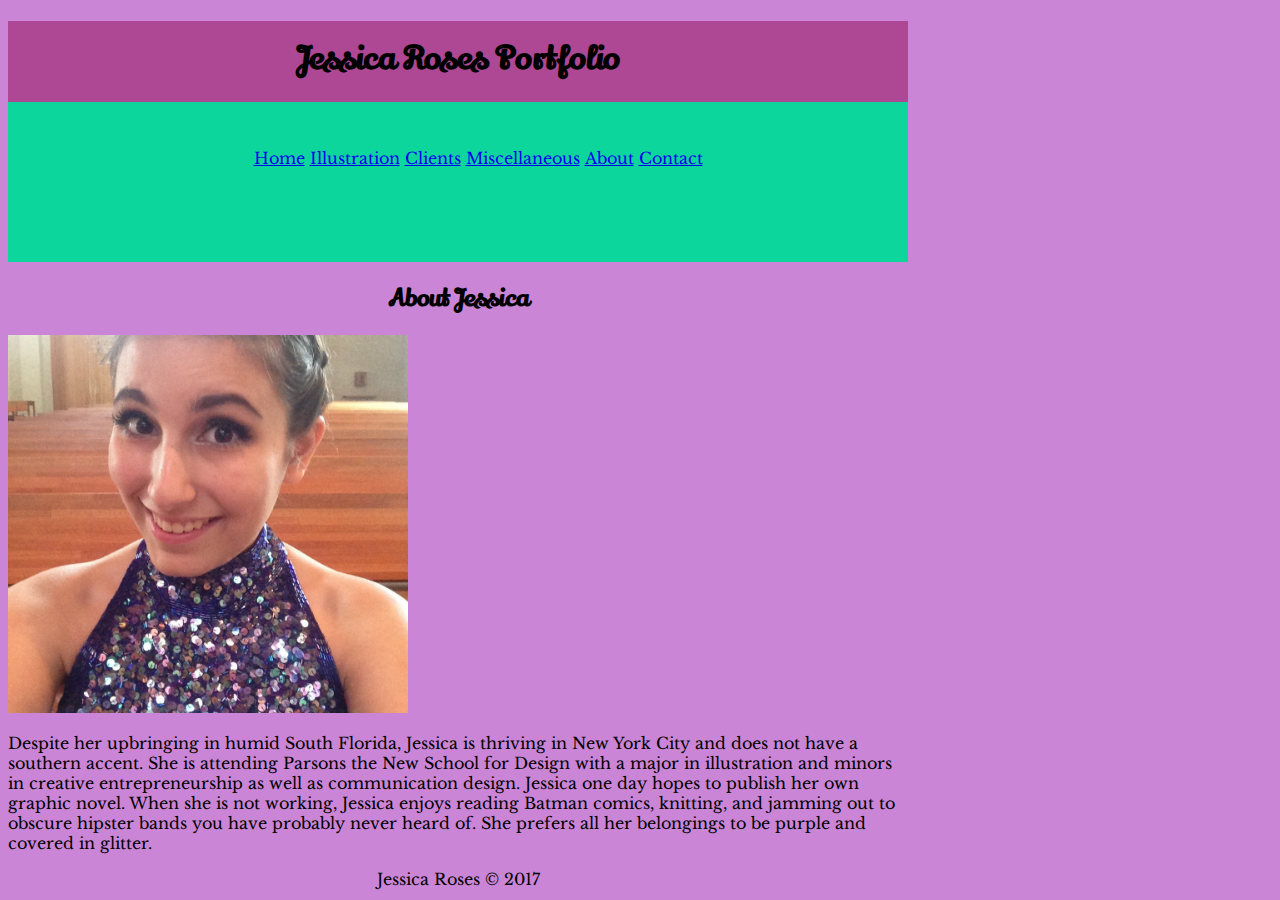
<file: assignment 4/about.html>
<!DOCTYPE html>
<html lang="en">

<head>
    <meta charset="utf-8">
    <title>Jessica Roses Portfolio</title>
<link href="https://fonts.googleapis.com/css?family=Libre+Baskerville|Lily+Script+One" rel="stylesheet">
<link rel="stylesheet" href="css/style.css" media="all">
</head>

<body>
    <header>
        <h1>Jessica Roses Portfolio</h1>
        <nav>
            <ul>
                <li><a class=".navlinks" href="index.html">Home</a></li>
                <li><a class=".navlinks" href="illustration.html">Illustration</a></li>
                <li><a class=".navlinks" href="clients.html">Clients</a></li>
                <li><a class=".navlinks" href="miscellaneous.html">Miscellaneous</a></li>
                <li><a class=".navlinks" href="about.html">About</a></li>
                <li><a class=".navlinks" href="contact.html">Contact</a></li>
            </ul>


        </nav>

    </header>
    
    <section>

        <h2>About Jessica</h2>
        
        <img src="img/about.jpg" alt="about photo" width="400px">
        
        <p>Despite her upbringing in humid South Florida, Jessica is thriving in New York City and does not have a southern accent. She is attending Parsons the New School for Design with a major in illustration and minors in creative entrepreneurship as well as communication design. Jessica one day hopes to publish her own graphic novel. When she is not working, Jessica enjoys reading Batman comics, knitting, and jamming out to obscure hipster bands you have probably never heard of. She prefers all her belongings to be purple and covered in glitter. </p>
    
    </section>




</body>


    <footer>Jessica Roses &copy; 2017</footer>


</html>
</file>
<file: assignment 4/css/style.css>
/* color: #0DD69C, #223D35, #1AA32E, #AE4894, #CB85D6*/

/* font family: libre baskerville, lily script one*/ 

body {
    background-color:#CB85D6;
    background-size: 100%;
    font-family: 'Libre Baskerville', serif; 
    font-size: 100%;
    margin: 0, auto;
    width: 900px;
}
 
header {
    background-color:#AE4894;
    min-height: 30px;
        
}

.gallery figure {
    color:#223D35;
    float:inherit;
    height: 200px;
    margin: 20px;
    text-align: center;
    width: 28%
}

h1 {
    font-family: 'Lily Script One', cursive;
    text-align: center;
    color: black;
    font-size: 2em;
    padding-top: 15px;
}

h2 {
    font-family: 'Lily Script One', cursive;
    text-align: center;
    color: black;
    font-size: 1.5em;
}

h3 {}

p {    
    font-family: 'Libre Baskerville', serif;
    text-align: left;
    color: black;
    font-size: 1.0em;
}


nav {
    background-color: #0DD69C;
    min-height: 100px;
    width: 900px;
    text-align: center;
    padding-top: 30px;
    padding-bottom: 30px;
}

nav ul {
    background-color:#0DD69C;
    list-style-type: none;
    text-align: center: 
    
}

nav li {
    display: inline-block;
}

.nav-links a:link {
    color: #FFF;
    text-decoration: none;
}

.nav-links a:visited {
    color: #FFF;
    text-decoration: none;
}

.nav-links a:hover {
    color: #1AA32E;
    text-decoration: none;
}


main {
    background-color: #0DD69C
    width: 600px;
}

img {
    float:center; 
    text-align: center;
}

footer {
    text-align: center;
}
</file>
